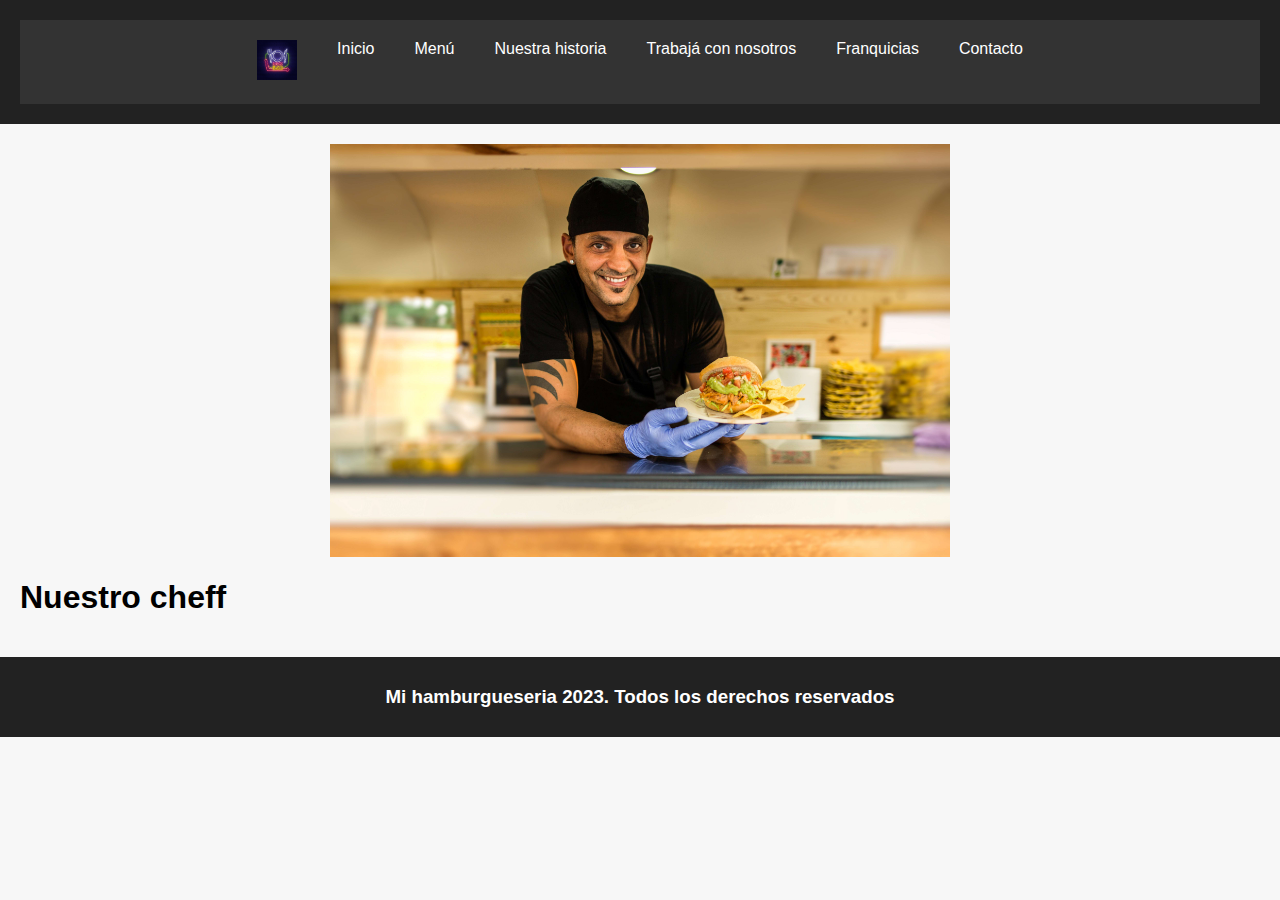
<file: pages/aboutus.html>
<!DOCTYPE html>
<html lang="en">
<head>
    <meta charset="UTF-8">
    <meta name="viewport" content="width=device-width, initial-scale=1.0">
    <title>Nosotros - Mi hamburgeseria</title>
    <link rel="shortcut icon" href="../imagenes/logo.svg">
    <link rel="stylesheet" href="../style.css">

</head>
<body>
    <header>

        
        <nav>
        <ul>
            <li><a href="">
                <img src="../imagenes/logosnackbar - copia2.jpg" alt="logo de la hamburgueseria">
            </a></li>
            <li> <a href="../index.html">Inicio</a></li>
            <li> <a href="./menu.html">Menú</a></li>
            <li> <a href="./aboutus.html">Nuestra historia</a></li>
            <li> <a href="./workwithus.html">Trabajá con nosotros</a></li>
            <li> <a href="./franquicias.html">Franquicias</a></li>
            <li> <a href="./contacto.html">Contacto</a></li>
        </ul>
        </nav>
    </header>
    
    <main>
        <section id="cheff">
            <img src="../imagenes/cheff.jpg" alt="">
            <h1>Nuestro cheff</h1>

        </section>
    </main>
    <footer>
         <h3> Mi hamburgueseria 2023. Todos los derechos reservados</h3>
    </footer>



</body>
</html>
</file>
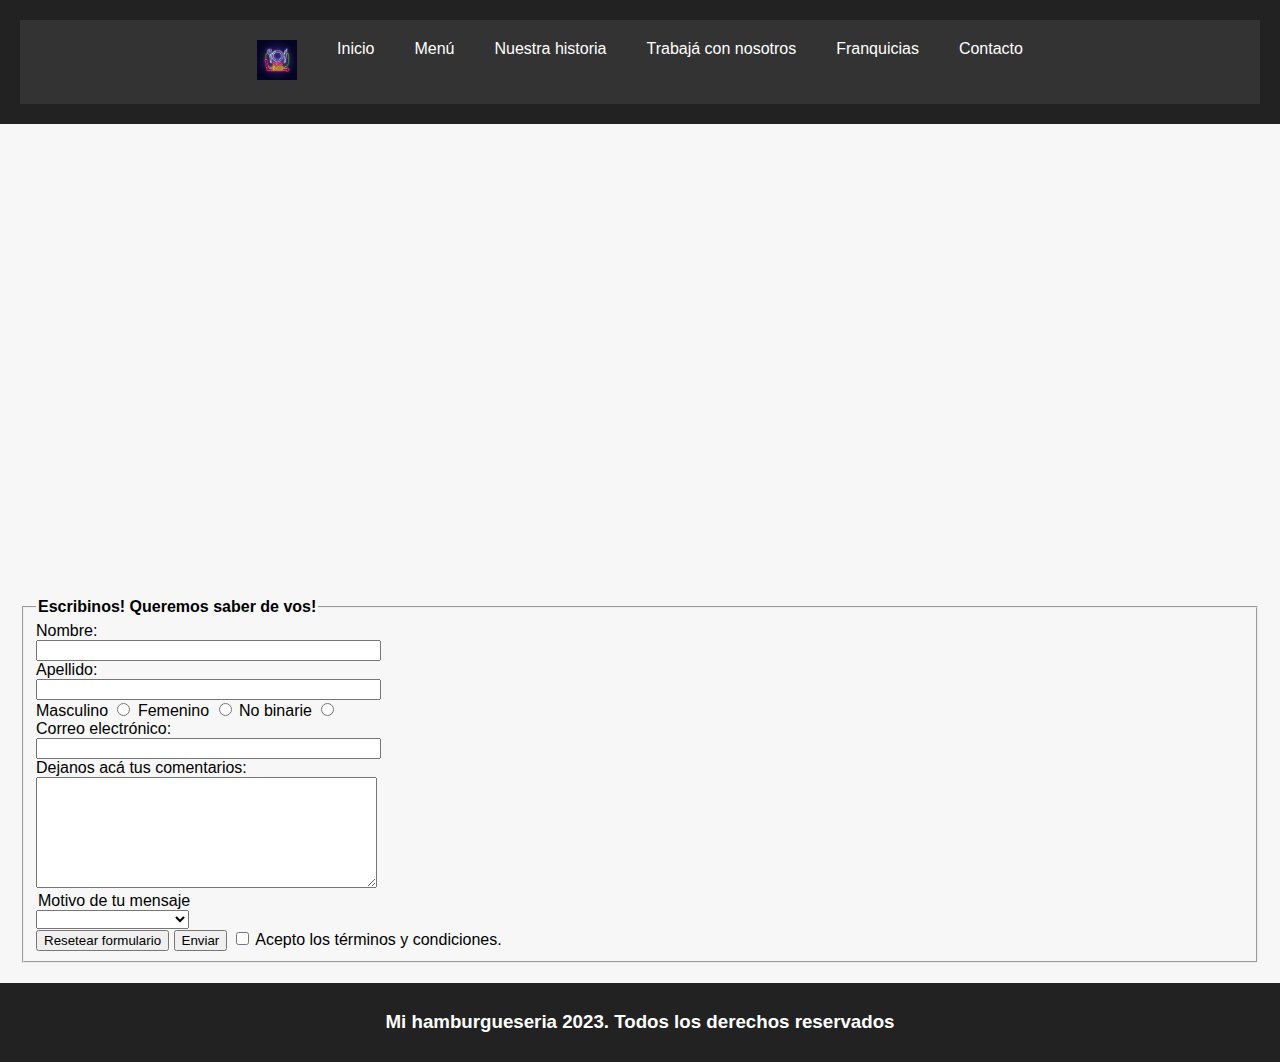
<file: pages/contacto.html>
<!DOCTYPE html>
<html lang="en">
<head>
    <meta charset="UTF-8">
    <meta name="viewport" content="width=device-width, initial-scale=1.0">
    <title>Contacto - Mi hamburgeseria</title>
    <link rel="shortcut icon" href="../imagenes/logo.svg">
    <link rel="stylesheet" href="../style.css">

</head>
<body>
    <header>

        
        <nav>
        <ul>
            <li><a href="">
                <img src="../imagenes/logosnackbar - copia2.jpg" alt="logo de la hamburgueseria">
            </a></li>
            <li> <a href="../index.html">Inicio</a></li>
            <li> <a href="./menu.html">Menú</a></li>
            <li> <a href="./aboutus.html">Nuestra historia</a></li>
            <li> <a href="./workwithus.html">Trabajá con nosotros</a></li>
            <li> <a href="./franquicias.html">Franquicias</a></li>
            <li> <a href="./contacto.html">Contacto</a></li>
        </ul>
        </nav>
    </header>
    
    <main>
        <section>
            <div>
            <iframe src="https://www.google.com/maps/embed?pb=!1m18!1m12!1m3!1d3278.321253940324!2d-58.5919017244453!3d-34.74749946510553!2m3!1f0!2f0!3f0!3m2!1i1024!2i768!4f13.1!3m3!1m2!1s0x95bcc583b8a2076b%3A0x9981a042720c1364!2sBURGER%20CLAN%20ARGENTINA!5e0!3m2!1ses!2sar!4v1693253432816!5m2!1ses!2sar" width="600" height="450" style="border:0;" allowfullscreen="" loading="lazy" referrerpolicy="no-referrer-when-downgrade"></iframe>
            </div>

            <div class="contenedor_formulario" class="container-sm" class="animate__animated animate__heartBeat">
                <div id="after_submit"></div>
                <form id="contact_form" action="#" method="POST" enctype="multipart/form-data">
                    <fieldset> <legend> <strong>Escribinos! Queremos saber de vos! </strong></legend>
                    <div class="row">
                    <label class="required" for="name">Nombre:</label><br />
                    <input id="name" class="input" name="name" type="text" value="" size="40" /><br />
                    <span id="name_validation" class="error_message"></span>
                    </div>
                    <div class="row">
                    <label class="required" for="name">Apellido:</label><br />
                    <input id="name" class="input" name="name" type="text" value="" size="40" /><br />
                    <span id="name_validation" class="error_message"></span>
                    </div>
                    <div>
                    <label for="id masculino">Masculino</label>
                    <input type="radio" name="sexo" id="id_masculino" value="Masculino">
                   
                    <label for="id femenino">Femenino</label>
                    <input type="radio" name="sexo" id="id_femenino" value="Feminino">
                   
                    <label for="id otro">No binarie</label>
                    <input type="radio" name="sexo" id="id_otro" value="otro">
                    </div>
                    <div class="row">
                    <label class="required" for="email">Correo electrónico:</label><br />
                    <input id="email" class="input" name="email" type="text" value="" size="40" /><br />
                    <span id="email_validation" class="error_message"></span>
                    </div>
                    <div class="row">
                    <label class="required" for="message">Dejanos acá tus comentarios:</label><br />
                    <textarea id="message" class="input" name="message" rows="7" cols="40"></textarea><br />
                    <span id="message_validation" class="error_message"></span>
                    </div>
                    <div>
                        <legend>Motivo de tu mensaje</legend>
                        <select name="Motivo" id="">Motivo del mensaje
                            <option value="nada">    </option>
                            <option value="Consulta">Hacer una consulta</option>
                            <option value="Queja">Formular un reclamo</option>
                            <option value="Sugerencia">Hacer una sugerencia</option>
        
                        </select>
        
                    </div>
                    <div>
                        <input type="reset" value="Resetear formulario">
                        <input id="submit_button" type="submit" value="Enviar" />
                        <input type="checkbox" name="terminos_y_condiciones">
                        <label for="terminos_y_condiciones">Acepto los términos y condiciones.</label> 
                    </div>          
                </fieldset>
                </form>
            </div>
          </div>
          
                     
                
             
              

        </section>
    </main>
    <footer>
         <h3> Mi hamburgueseria 2023. Todos los derechos reservados</h3>
    </footer>



</body>
</html>
</file>
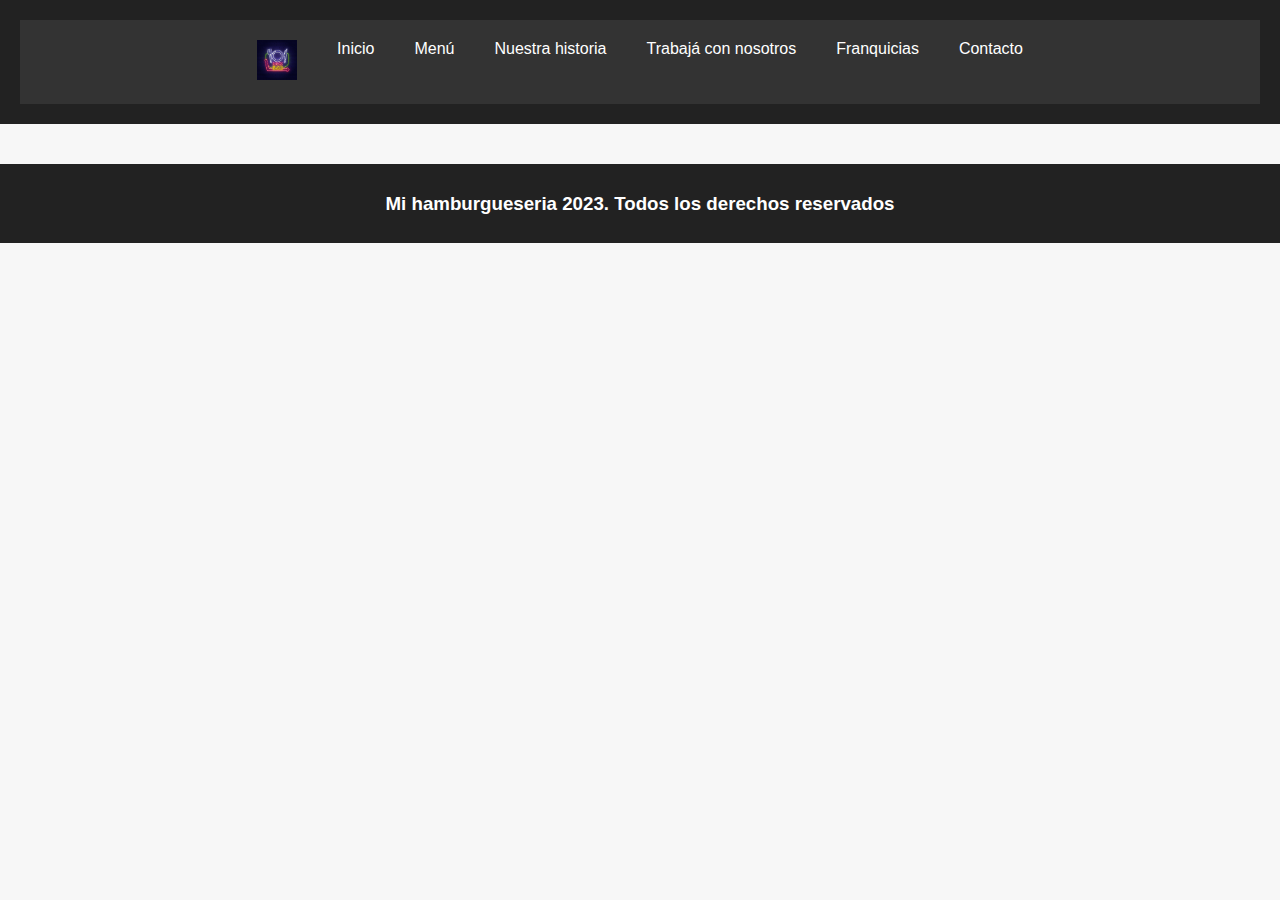
<file: pages/franquicias.html>
<!DOCTYPE html>
<html lang="en">
<head>
    <meta charset="UTF-8">
    <meta name="viewport" content="width=device-width, initial-scale=1.0">
    <title>Franquicias - Mi hamburgeseria</title>
    <link rel="shortcut icon" href="../imagenes/logo.svg">
    <link rel="stylesheet" href="../style.css">

</head>
<body>
    <header>

       
        <nav>
        <ul>
            <li><a href="">
                <img src="../imagenes/logosnackbar - copia2.jpg" alt="logo de la hamburgueseria">
            </a></li>
            <li> <a href="../index.html">Inicio</a></li>
            <li> <a href="./menu.html">Menú</a></li>
            <li> <a href="./aboutus.html">Nuestra historia</a></li>
            <li> <a href="./workwithus.html">Trabajá con nosotros</a></li>
            <li> <a href="./franquicias.html">Franquicias</a></li>
            <li> <a href="./contacto.html">Contacto</a></li>
        </ul>
        </nav>
    </header>
    
    <main>
        <section>


        </section>
    </main>
    <footer>
         <h3> Mi hamburgueseria 2023. Todos los derechos reservados</h3>
    </footer>



</body>
</html>
</file>
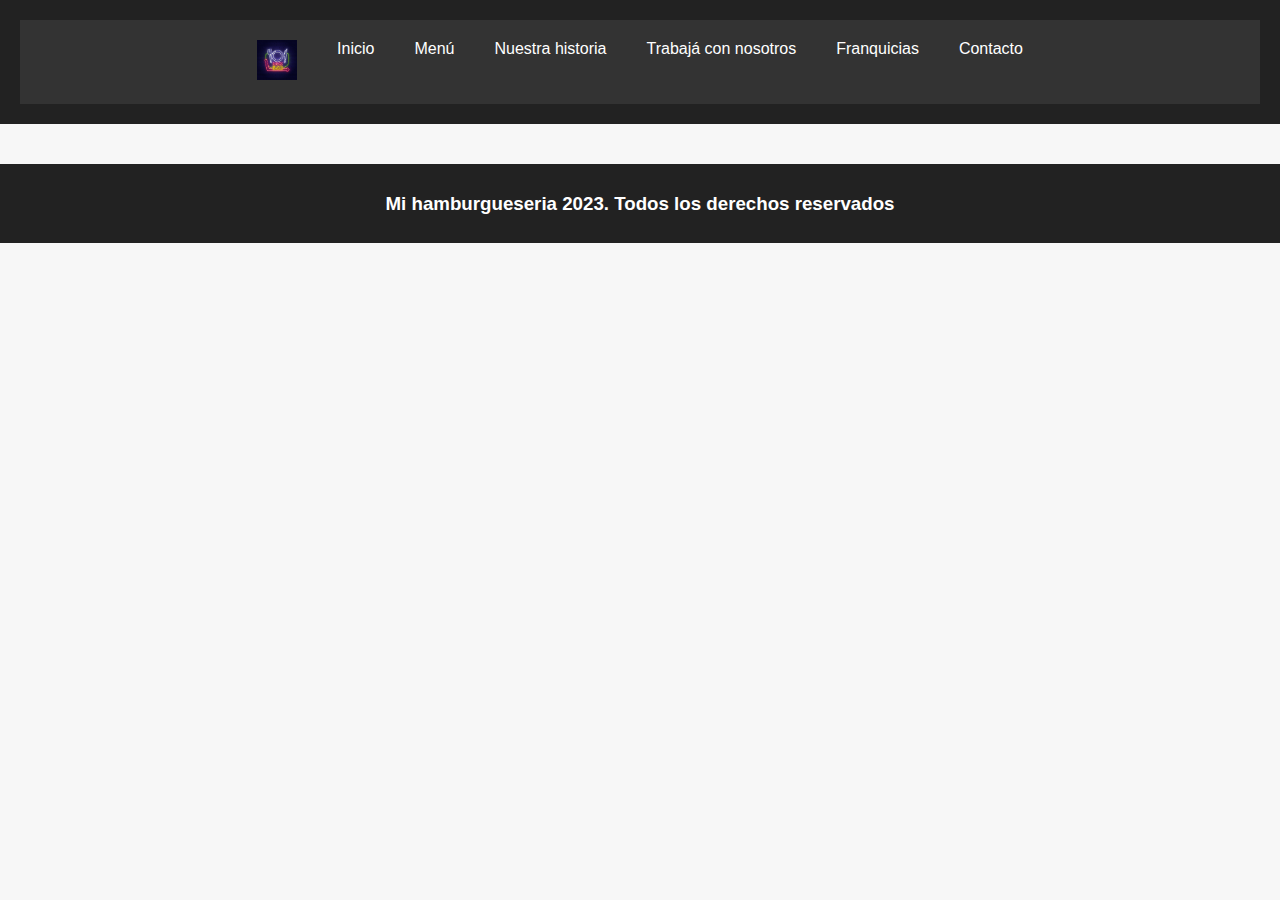
<file: pages/workwithus.html>
<!DOCTYPE html>
<html lang="en">
<head>
    <meta charset="UTF-8">
    <meta name="viewport" content="width=device-width, initial-scale=1.0">
    <title>Work with us - Mi hamburgeseria</title>
    <link rel="shortcut icon" href="../imagenes/logo.svg">
    <link rel="stylesheet" href="../style.css">

</head>
<body>
    <header>

        
        <nav>
            <ul>
            <li><a href="">
                    <img src="../imagenes/logosnackbar - copia2.jpg" alt="logo de la hamburgueseria">
                </a></li>
            <li> <a href="../index.html">Inicio</a></li>
            <li> <a href="./menu.html">Menú</a></li>
            <li> <a href="./aboutus.html">Nuestra historia</a></li>
            <li> <a href="./workwithus.html">Trabajá con nosotros</a></li>
            <li> <a href="./franquicias.html">Franquicias</a></li>
            <li> <a href="./contacto.html">Contacto</a></li>
        </ul>
        </nav>
    </header>
    
    <main>
        <section>


        </section>
    </main>
    <footer>
         <h3> Mi hamburgueseria 2023. Todos los derechos reservados</h3>
    </footer>



</body>
</html>
</file>
<file: style.css>
/* Estilos generales */
body {
    font-family: Arial, sans-serif;
    margin: 0;
    padding: 0;
    background-color: #f7f7f7;
    box-sizing: border-box;
}

/* Estilos para la barra de navegación */
nav {
    background-color: #333;
    overflow: hidden;
    padding: 10px 0;
}

nav ul {
    list-style: none;
    margin: 0;
    padding: 0;
    display: flex;
    justify-content: center;
}

nav li {
    margin: 0;
}

nav a {
    display: block;
    color: #fff;
    text-align: center;
    padding: 10px 20px;
    text-decoration: none;
    transition: background-color 0.3s ease;
}

nav a:hover {
    background-color: #555;
    border-radius: 5px;
}

/* Estilos para el logo */
nav img {
    height: 40px;
    margin: 0;
}

/* Cambiar color de enlace activo */
nav a.active {
    background-color: #555;
}


/* Estilos para el encabezado */
header {
    background-color: #222;
    color: #fff;
    text-align: center;
    padding: 20px;
}

header h1 {
    margin: 0;
}

/* Estilos para el contenido principal */
main {
    padding: 20px;
}

.contenedorhamburguesas {
    margin-bottom: 20px;
    text-align: center;
}

.imghamburguesas {
    max-width: 100%;
    height: auto;
}

/* Estilos para el pie de página */
footer {
    background-color: #222;
    color: #fff;
    text-align: center;
    padding: 10px;
}

/* Estilos para los encabezados de sección */
section h2 {
    text-align: center;
    margin-top: 40px;
}

/* Estilos para los párrafos en los contenedores de hamburguesas */
.contenedorhamburguesas p {
    font-style: italic;
    color: #666;
}


/* Estilos para la imagen central */
.imagencentral {
    display: block;
    margin: 0 auto;
    max-width: 90%;
    height: 80%;
}

/* Estilos para la imagen en la sección */
section img {
    max-width: 50%; /* Ajusta el ancho máximo */
    height: auto;
    display: block;
    margin: 0 auto;
}
</file>
